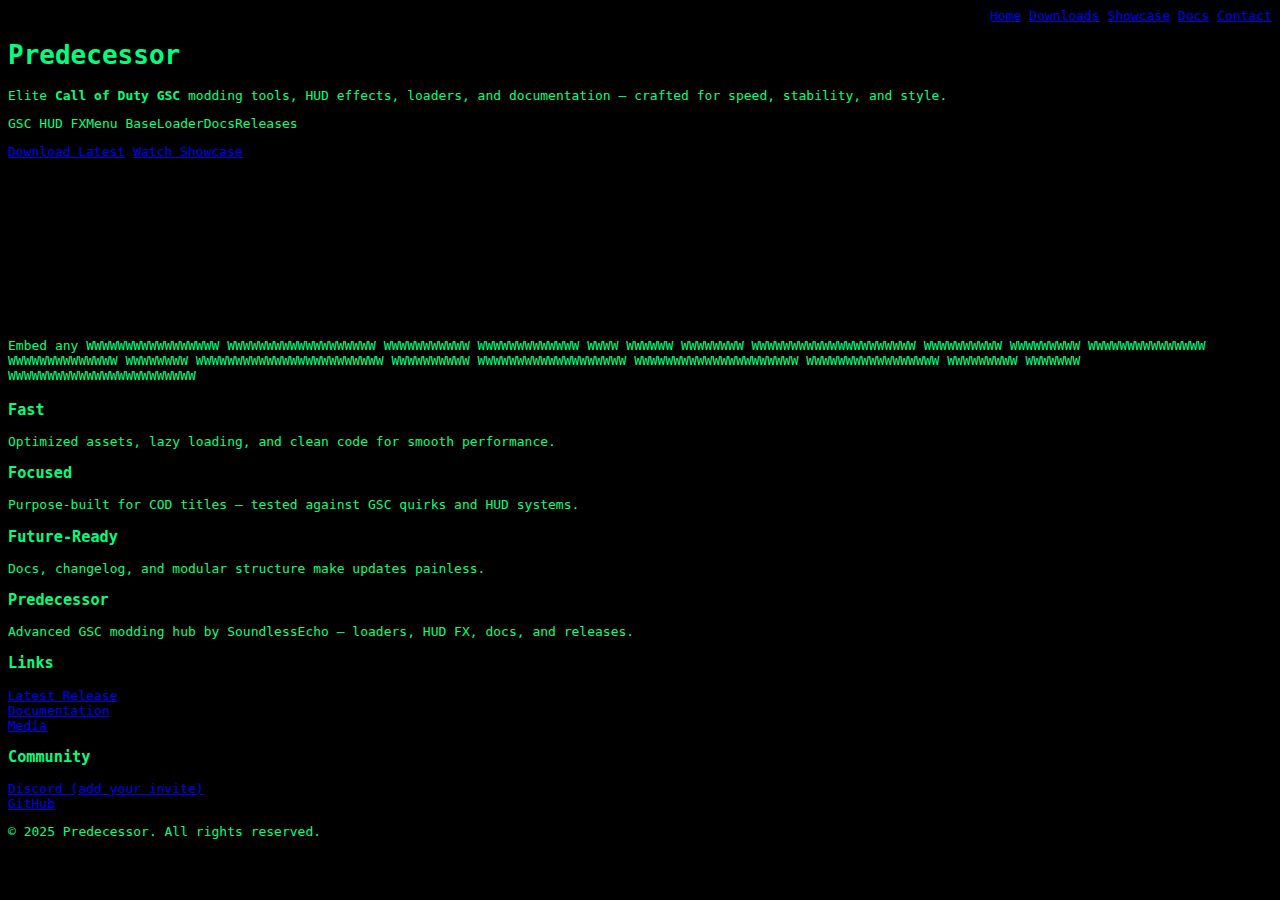
<file: index.html>
<!DOCTYPE html>
<html lang="en">
<head>
  <meta charset="UTF-8" />
  <meta name="viewport" content="width=device-width, initial-scale=1.0" />
  <title>Predecessor • Home</title>
  <meta name="description" content="Predecessor — Advanced Call of Duty GSC modding environment with HUD FX, loaders, docs, and downloads." />
  <link rel="icon" type="image/svg+xml" href="assets/img/favicon.svg" />
  <link rel="preload" href="assets/img/logo.svg" as="image">
  <link rel="stylesheet" href="assets/css/style.css" />
</head>
<body>
<header>
  <div class="container" style="display:flex;align-items:center;gap:18px;justify-content:space-between;">
    <div class="brand">
      <a href="index.html" aria-label="Home">
        <img src="assets/img/logo.svg" alt="Predecessor Logo">
      </a>
    </div>
    <nav>
      <div class="nav-links">
        <a href="index.html">Home</a>
        <a href="downloads.html">Downloads</a>
        <a href="showcase.html">Showcase</a>
        <a href="docs.html">Docs</a>
        <a href="contact.html">Contact</a>
      </div>
    </nav>
  </div>
</header>
<main class="container">

<section class="hero">
  <div class="card">
    <h1>Predecessor</h1>
    <p>Elite <strong>Call of Duty GSC</strong> modding tools, HUD effects, loaders, and documentation — crafted for speed, stability, and style.</p>
    <p class="kv">
      <span>GSC HUD FX</span><span>Menu Base</span><span>Loader</span><span>Docs</span><span>Releases</span>
    </p>
    <p>
      <a class="btn primary" href="downloads.html">Download Latest</a>
      <a class="btn ghost" href="showcase.html">Watch Showcase</a>
    </p>
  </div>
  <div class="card">
    <div class="video-frame">
      <iframe width="100%" height="100%" src="https://www.youtube.com/embed/Yg5CWo80eEw"
        title="Predecessor Showcase" frameborder="0"
        allow="accelerometer; autoplay; clipboard-write; encrypted-media; gyroscope; picture-in-picture; web-share"
        allowfullscreen></iframe>
    </div>
    <p class="muted">Embed any WWWWWWWWWWWWWWWWW WWWWWWWWWWWWWWWWWWW WWWWWWWWWWW WWWWWWWWWWWWW WWWW WWWWWW WWWWWWWW WWWWWWWWWWWWWWWWWWWWW WWWWWWWWWW WWWWWWWWW WWWWWWWWWWWWWWW WWWWWWWWWWWWWW WWWWWWWW WWWWWWWWWWWWWWWWWWWWWWWW WWWWWWWWWW WWWWWWWWWWWWWWWWWWW WWWWWWWWWWWWWWWWWWWWW WWWWWWWWWWWWWWWWW WWWWWWWWW WWWWWWW WWWWWWWWWWWWWWWWWWWWWWWW</p>
  </div>
</section>

<section style="margin-top:18px" class="grid">
  <div class="card"><h3>Fast</h3><p>Optimized assets, lazy loading, and clean code for smooth performance.</p></div>
  <div class="card"><h3>Focused</h3><p>Purpose-built for COD titles — tested against GSC quirks and HUD systems.</p></div>
  <div class="card"><h3>Future‑Ready</h3><p>Docs, changelog, and modular structure make updates painless.</p></div>
</section>

</main>
<footer>
  <div class="container">
    <div class="grid">
      <div>
        <h3>Predecessor</h3>
        <p class="muted">Advanced GSC modding hub by SoundlessEcho — loaders, HUD FX, docs, and releases.</p>
      </div>
      <div>
        <h3>Links</h3>
        <p><a href="downloads.html">Latest Release</a><br>
           <a href="docs.html">Documentation</a><br>
           <a href="showcase.html">Media</a>
        </p>
      </div>
      <div>
        <h3>Community</h3>
        <p><a href="#" aria-disabled="true">Discord (add your invite)</a><br>
           <a href="https://github.com/SoundlessEcho" target="_blank" rel="noopener">GitHub</a></p>
      </div>
    </div>
    <p class="muted">© 2025 Predecessor. All rights reserved.</p>
  </div>
</footer>
<script src="assets/js/main.js"></script>
</body>
</html>
</file>
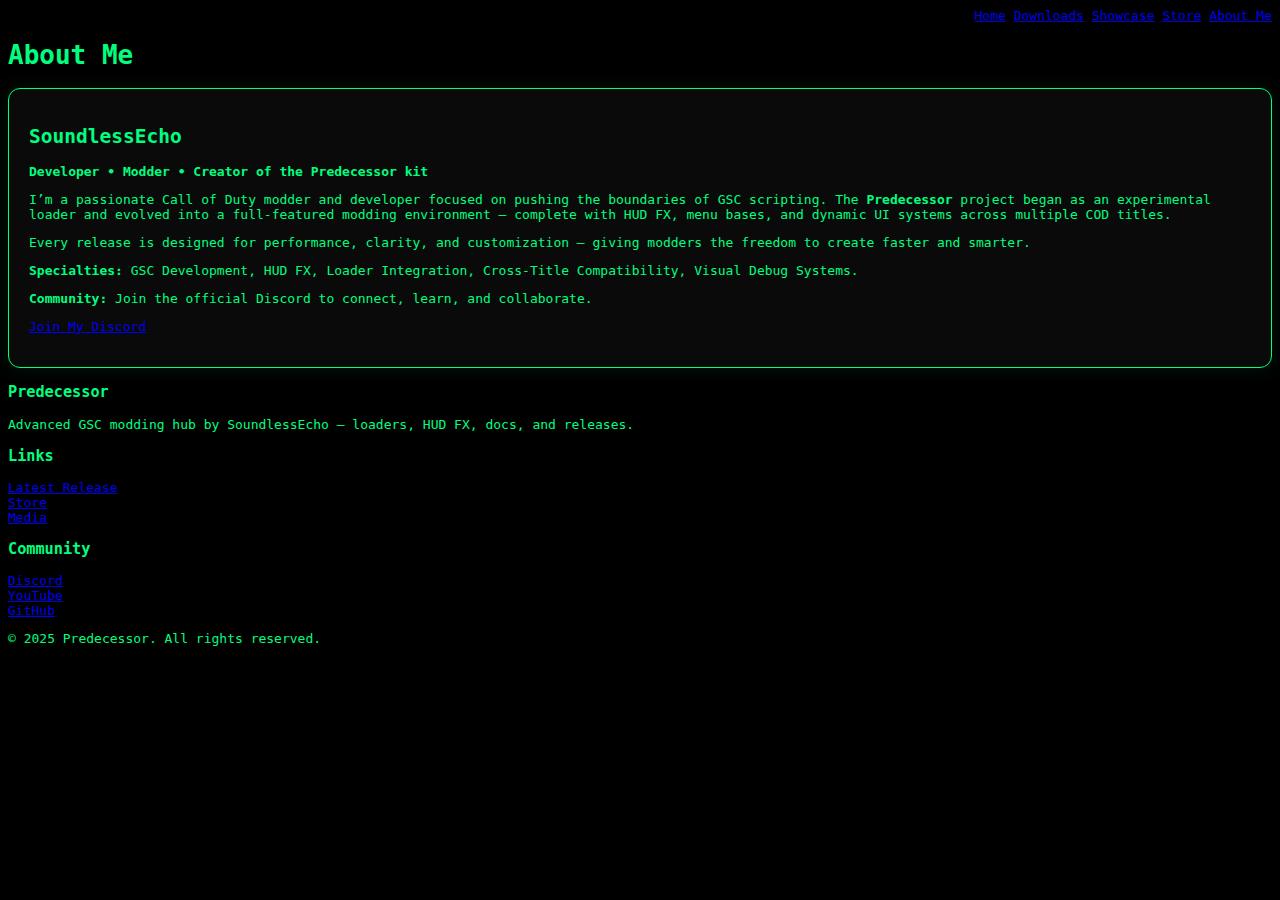
<file: about.html>
<!DOCTYPE html>
<html lang="en">
<head>
  <meta charset="UTF-8" />
  <meta name="viewport" content="width=device-width, initial-scale=1.0" />
  <title>Predecessor • About Me</title>
  <meta name="description" content="About SoundlessEcho — Developer, modder, and creator of the Predecessor modding suite." />
  <link rel="icon" type="image/svg+xml" href="assets/img/favicon.svg" />
  <link rel="preload" href="assets/img/logo.svg" as="image">
  <link rel="stylesheet" href="assets/css/style.css" />
</head>
<body>
<header>
  <div class="container" style="display:flex;align-items:center;gap:18px;justify-content:space-between;">
    <div class="brand">
      <a href="index.html" aria-label="Home">
        <img src="assets/img/logo.svg" alt="Predecessor Logo">
      </a>
    </div>
    <nav>
      <div class="nav-links">
        <a href="index.html">Home</a>
        <a href="downloads.html">Downloads</a>
        <a href="showcase.html">Showcase</a>
        <a href="store.html">Store</a>
        <a href="about.html" class="active">About Me</a>
      </div>
    </nav>
  </div>
</header>

<main class="container">
  <h1>About Me</h1>
  <div class="card" style="padding:20px;border:1px solid #00ff7f;border-radius:12px;background:#0a0a0a;box-shadow:0 0 18px rgba(0,255,127,0.1);">
    <h2>SoundlessEcho</h2>
    <p><strong>Developer • Modder • Creator of the Predecessor kit</strong></p>
    <p>I’m a passionate Call of Duty modder and developer focused on pushing the boundaries of GSC scripting.  
    The <strong>Predecessor</strong> project began as an experimental loader and evolved into a full-featured modding environment —  
    complete with HUD FX, menu bases, and dynamic UI systems across multiple COD titles.</p>
    <p>Every release is designed for performance, clarity, and customization — giving modders the freedom to create faster and smarter.</p>
    <p><strong>Specialties:</strong> GSC Development, HUD FX, Loader Integration, Cross-Title Compatibility, Visual Debug Systems.</p>
    <p><strong>Community:</strong> Join the official Discord to connect, learn, and collaborate.</p>
    <p><a href="https://discord.com/invite/WznQZdT" class="btn primary" target="_blank" rel="noopener">Join My Discord</a></p>
  </div>
</main>

<footer>
  <div class="container">
    <div class="grid">
      <div>
        <h3>Predecessor</h3>
        <p class="muted">Advanced GSC modding hub by SoundlessEcho — loaders, HUD FX, docs, and releases.</p>
      </div>
      <div>
        <h3>Links</h3>
        <p><a href="downloads.html">Latest Release</a><br>
           <a href="store.html">Store</a><br>
           <a href="showcase.html">Media</a>
        </p>
      </div>
      <div>
        <h3>Community</h3>
        <p>
          <a href="https://discord.com/invite/WznQZdT" target="_blank" rel="noopener">Discord</a><br>
          <a href="https://www.youtube.com/@SoundlessEcho" target="_blank" rel="noopener">YouTube</a><br>
          <a href="https://github.com/SoundlessEcho" target="_blank" rel="noopener">GitHub</a>
        </p>
      </div>
    </div>
    <p class="muted">© 2025 Predecessor. All rights reserved.</p>
  </div>
</footer>

<script src="assets/js/main.js"></script>
</body>
</html>
</file>
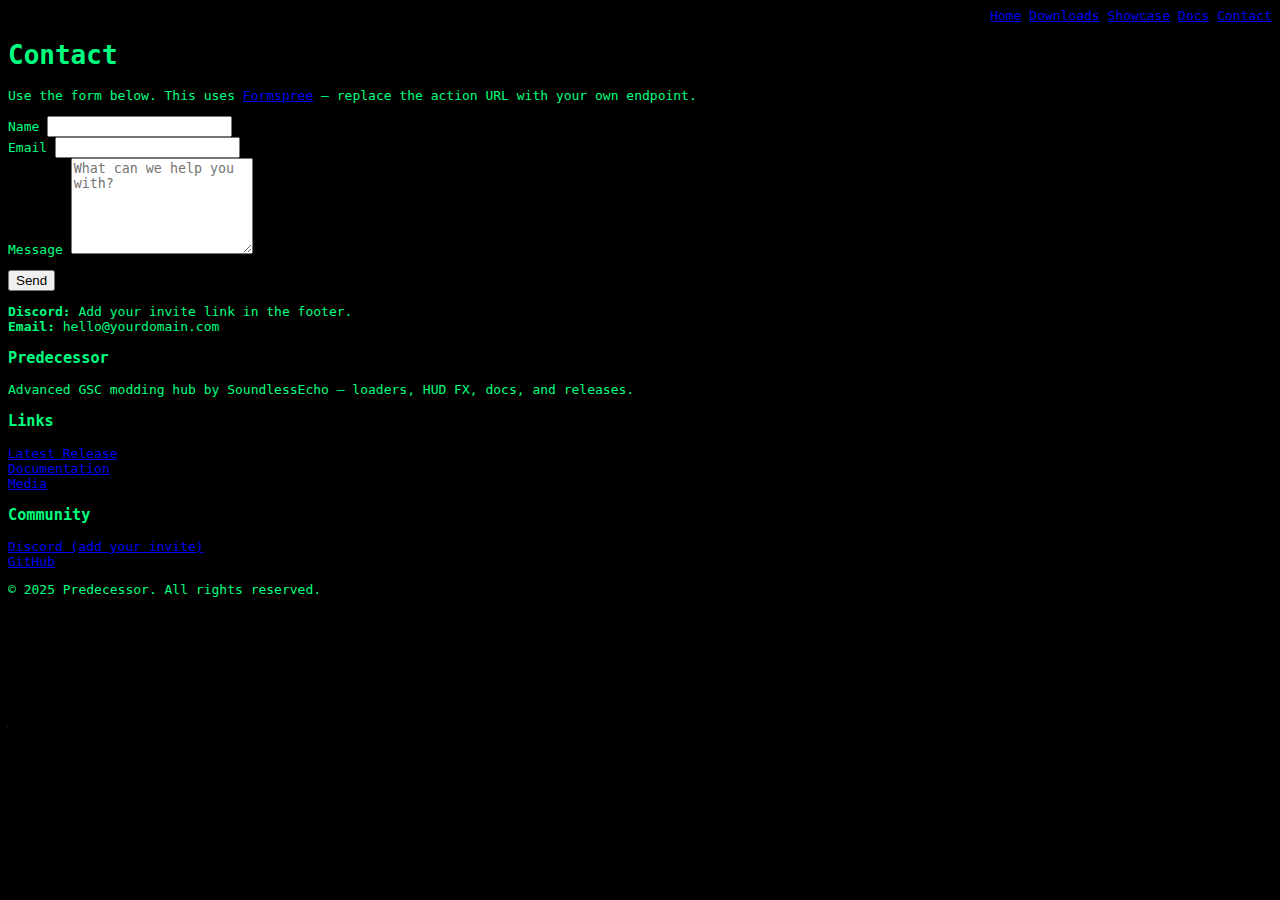
<file: contact.html>
<!DOCTYPE html>
<html lang="en">
<head>
  <meta charset="UTF-8" />
  <meta name="viewport" content="width=device-width, initial-scale=1.0" />
  <title>Predecessor • Contact</title>
  <meta name="description" content="Predecessor — Advanced Call of Duty GSC modding environment with HUD FX, loaders, docs, and downloads." />
  <link rel="icon" type="image/svg+xml" href="assets/img/favicon.svg" />
  <link rel="preload" href="assets/img/logo.svg" as="image">
  <link rel="stylesheet" href="assets/css/style.css" />
</head>
<body>
<header>
  <div class="container" style="display:flex;align-items:center;gap:18px;justify-content:space-between;">
    <div class="brand">
      <a href="index.html" aria-label="Home">
        <img src="assets/img/logo.svg" alt="Predecessor Logo">
      </a>
    </div>
    <nav>
      <div class="nav-links">
        <a href="index.html">Home</a>
        <a href="downloads.html">Downloads</a>
        <a href="showcase.html">Showcase</a>
        <a href="docs.html">Docs</a>
        <a href="contact.html">Contact</a>
      </div>
    </nav>
  </div>
</header>
<main class="container">

<h1>Contact</h1>
<p>Use the form below. This uses <a href="https://formspree.io" target="_blank" rel="noopener">Formspree</a> — replace the action URL with your own endpoint.</p>
<form action="https://formspree.io/f/your-id" method="POST">
  <div class="row">
    <div>
      <label for="name">Name</label>
      <input id="name" name="name" required>
    </div>
    <div>
      <label for="email">Email</label>
      <input id="email" name="email" type="email" required>
    </div>
  </div>
  <div class="row-1">
    <div>
      <label for="message">Message</label>
      <textarea id="message" name="message" rows="6" placeholder="What can we help you with?"></textarea>
    </div>
  </div>
  <p><button class="btn primary" type="submit">Send</button></p>
</form>

<div class="alert">
  <strong>Discord:</strong> Add your invite link in the footer.<br>
  <strong>Email:</strong> hello@yourdomain.com
</div>

</main>
<footer>
  <div class="container">
    <div class="grid">
      <div>
        <h3>Predecessor</h3>
        <p class="muted">Advanced GSC modding hub by SoundlessEcho — loaders, HUD FX, docs, and releases.</p>
      </div>
      <div>
        <h3>Links</h3>
        <p><a href="downloads.html">Latest Release</a><br>
           <a href="docs.html">Documentation</a><br>
           <a href="showcase.html">Media</a>
        </p>
      </div>
      <div>
        <h3>Community</h3>
        <p><a href="#" aria-disabled="true">Discord (add your invite)</a><br>
           <a href="https://github.com/SoundlessEcho" target="_blank" rel="noopener">GitHub</a></p>
      </div>
    </div>
    <p class="muted">© 2025 Predecessor. All rights reserved.</p>
  </div>
</footer>
<script src="assets/js/main.js"></script>
</body>
</html>
</file>
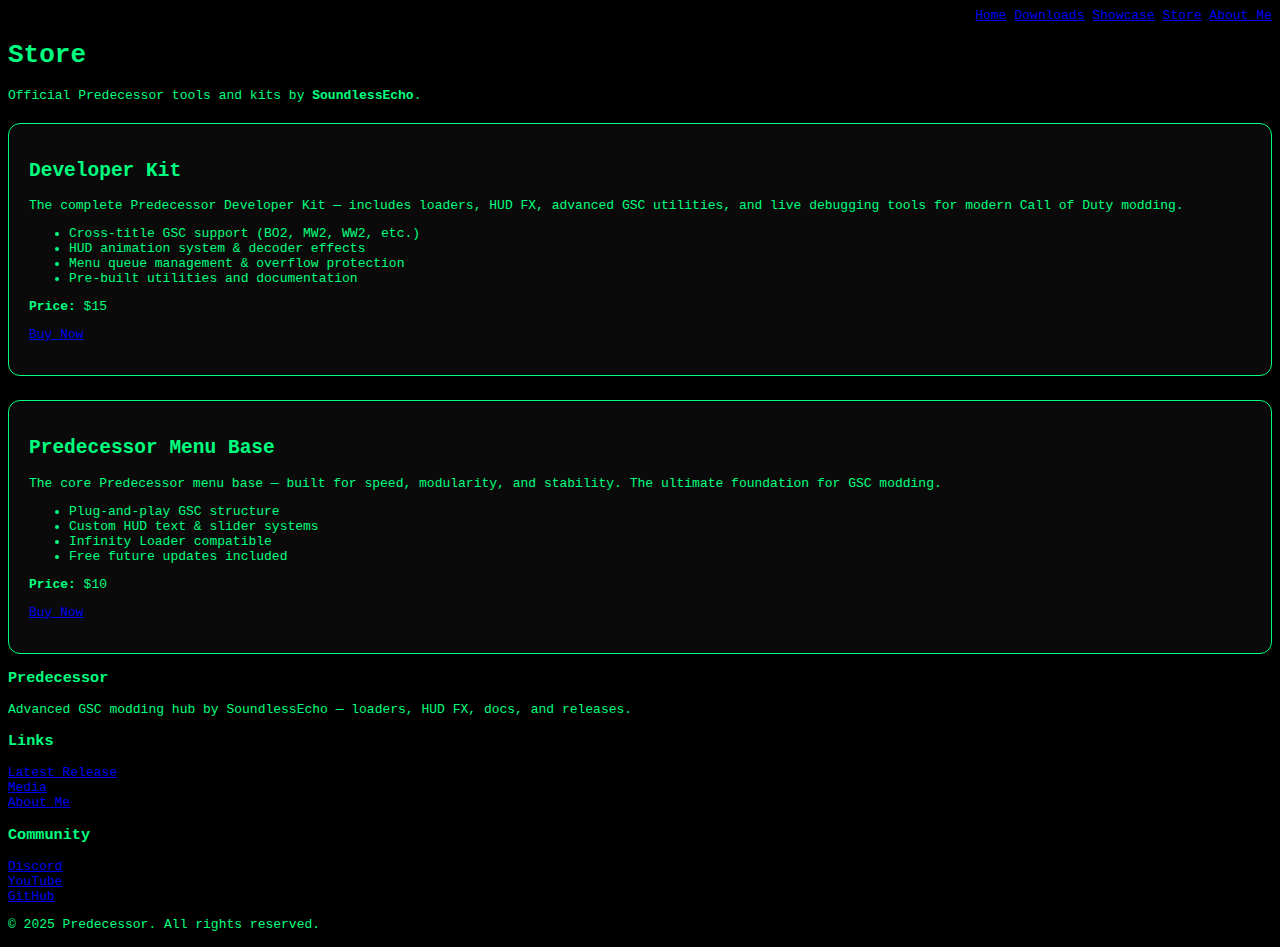
<file: docs.html>
<!DOCTYPE html>
<html lang="en">
<head>
  <meta charset="UTF-8" />
  <meta name="viewport" content="width=device-width, initial-scale=1.0" />
  <title>Predecessor • Store</title>
  <meta name="description" content="Predecessor Store — Get the official Developer Kit and Predecessor menu base by SoundlessEcho." />
  <link rel="icon" type="image/svg+xml" href="assets/img/favicon.svg" />
  <link rel="preload" href="assets/img/logo.svg" as="image">
  <link rel="stylesheet" href="assets/css/style.css" />
</head>
<body>
<header>
  <div class="container" style="display:flex;align-items:center;gap:18px;justify-content:space-between;">
    <div class="brand">
      <a href="index.html" aria-label="Home">
        <img src="assets/img/logo.svg" alt="Predecessor Logo">
      </a>
    </div>
    <nav>
      <div class="nav-links">
        <a href="index.html">Home</a>
        <a href="downloads.html">Downloads</a>
        <a href="showcase.html">Showcase</a>
        <a href="store.html" class="active">Store</a>
        <a href="about.html">About Me</a>
      </div>
    </nav>
  </div>
</header>

<main class="container">
  <h1>Store</h1>
  <p>Official Predecessor tools and kits by <strong>SoundlessEcho</strong>.</p>

  <div class="grid" style="display:grid;gap:24px;margin-top:20px;">
    <!-- Developer Kit -->
    <div class="card" style="border:1px solid #00ff7f;padding:20px;border-radius:12px;background:#0a0a0a;">
      <h2>Developer Kit</h2>
      <p>The complete Predecessor Developer Kit — includes loaders, HUD FX, advanced GSC utilities, and live debugging tools for modern Call of Duty modding.</p>
      <ul>
        <li>Cross-title GSC support (BO2, MW2, WW2, etc.)</li>
        <li>HUD animation system & decoder effects</li>
        <li>Menu queue management & overflow protection</li>
        <li>Pre-built utilities and documentation</li>
      </ul>
      <p><strong>Price:</strong> $15</p>
      <p><a href="https://discord.com/invite/WznQZdT" class="btn primary" target="_blank" rel="noopener">Buy Now</a></p>
    </div>

    <!-- Predecessor -->
    <div class="card" style="border:1px solid #00ff7f;padding:20px;border-radius:12px;background:#0a0a0a;">
      <h2>Predecessor Menu Base</h2>
      <p>The core Predecessor menu base — built for speed, modularity, and stability. The ultimate foundation for GSC modding.</p>
      <ul>
        <li>Plug-and-play GSC structure</li>
        <li>Custom HUD text & slider systems</li>
        <li>Infinity Loader compatible</li>
        <li>Free future updates included</li>
      </ul>
      <p><strong>Price:</strong> $10</p>
      <p><a href="https://discord.com/invite/WznQZdT" class="btn primary" target="_blank" rel="noopener">Buy Now</a></p>
    </div>
  </div>
</main>

<footer>
  <div class="container">
    <div class="grid">
      <div>
        <h3>Predecessor</h3>
        <p class="muted">Advanced GSC modding hub by SoundlessEcho — loaders, HUD FX, docs, and releases.</p>
      </div>
      <div>
        <h3>Links</h3>
        <p><a href="downloads.html">Latest Release</a><br>
           <a href="showcase.html">Media</a><br>
           <a href="about.html">About Me</a>
        </p>
      </div>
      <div>
        <h3>Community</h3>
        <p>
          <a href="https://discord.com/invite/WznQZdT" target="_blank" rel="noopener">Discord</a><br>
          <a href="https://www.youtube.com/@SoundlessEcho" target="_blank" rel="noopener">YouTube</a><br>
          <a href="https://github.com/SoundlessEcho" target="_blank" rel="noopener">GitHub</a>
        </p>
      </div>
    </div>
    <p class="muted">© 2025 Predecessor. All rights reserved.</p>
  </div>
</footer>
<script src="assets/js/main.js"></script>
</body>
</html>
</file>
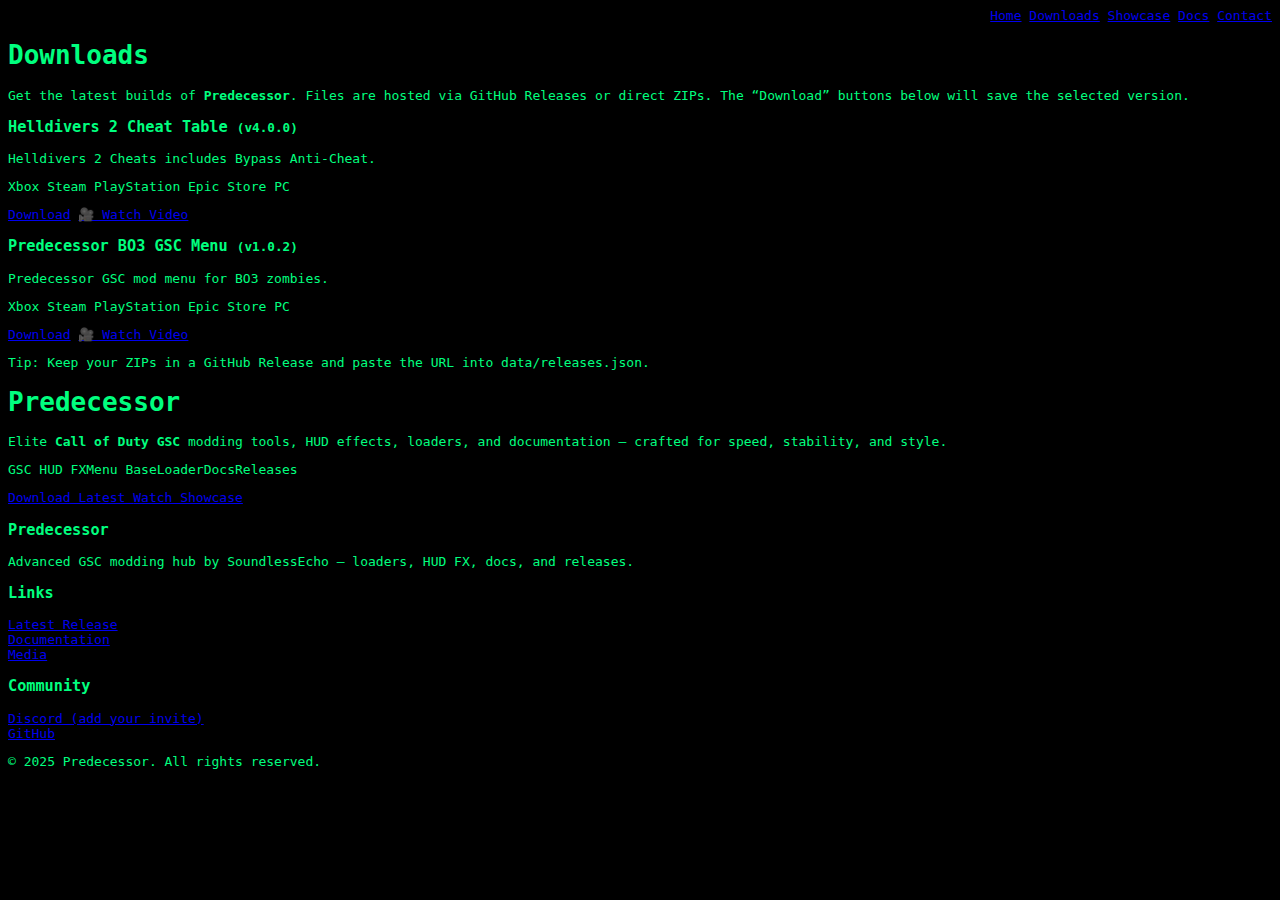
<file: downloads.html>
<!DOCTYPE html>
<html lang="en">
<head>
  <meta charset="UTF-8" />
  <meta name="viewport" content="width=device-width, initial-scale=1.0" />
  <title>Predecessor • Downloads</title>
  <meta name="description" content="Predecessor — Advanced Call of Duty GSC modding environment with HUD FX, loaders, docs, and downloads." />
  <link rel="icon" type="image/svg+xml" href="assets/img/favicon.svg" />
  <link rel="preload" href="assets/img/logo.svg" as="image">
  <link rel="stylesheet" href="assets/css/style.css" />
</head>
<body>
<header>
  <div class="container" style="display:flex;align-items:center;gap:18px;justify-content:space-between;">
    <div class="brand">
      <a href="index.html" aria-label="Home">
        <img src="assets/img/logo.svg" alt="Predecessor Logo">
      </a>
    </div>
    <nav>
      <div class="nav-links">
        <a href="index.html">Home</a>
        <a href="downloads.html">Downloads</a>
        <a href="showcase.html">Showcase</a>
        <a href="docs.html">Docs</a>
        <a href="contact.html">Contact</a>
      </div>
    </nav>
  </div>
</header>
<main class="container">

<h1>Downloads</h1>
<p>Get the latest builds of <strong>Predecessor</strong>. Files are hosted via GitHub Releases or direct ZIPs. The “Download” buttons below will save the selected version. </p>
<div id="releases" class="grid" aria-live="polite">
  <div class="card"><p class="muted">Loading releases…</p></div>
</div>
<div class="alert">Tip: Keep your ZIPs in a GitHub Release and paste the URL into <code>data/releases.json</code>.</div>
<div class="card">
  <h1>Predecessor</h1>
  <p>Elite <strong>Call of Duty GSC</strong> modding tools, HUD effects, loaders, and documentation — crafted for speed, stability, and style.</p>
  <p class="kv">
    <span>GSC HUD FX</span><span>Menu Base</span><span>Loader</span><span>Docs</span><span>Releases</span>
  </p>
  <p>
    <a class="btn primary" 
       href="https://github.com/YourOrg/Predecessor/releases/download/v1.0.1-beta/Predecessor-v1.0.1-beta.zip" 
       download>
       Download Latest
    </a>
    <a class="btn ghost" 
       href="https://www.youtube.com/watch?v=Yg5CWo80eEw" 
       target="_blank" 
       rel="noopener">
       Watch Showcase
    </a>
  </p>
</div>
  
</main>
<footer>
  <div class="container">
    <div class="grid">
      <div>
        <h3>Predecessor</h3>
        <p class="muted">Advanced GSC modding hub by SoundlessEcho — loaders, HUD FX, docs, and releases.</p>
      </div>
      <div>
        <h3>Links</h3>
        <p><a href="downloads.html">Latest Release</a><br>
           <a href="docs.html">Documentation</a><br>
           <a href="showcase.html">Media</a>
        </p>
      </div>
      <div>
        <h3>Community</h3>
        <p><a href="#" aria-disabled="true">Discord (add your invite)</a><br>
           <a href="https://github.com/SoundlessEcho" target="_blank" rel="noopener">GitHub</a></p>
      </div>
    </div>
    <p class="muted">© 2025 Predecessor. All rights reserved.</p>
  </div>
</footer>
<script src="assets/js/main.js"></script>
</body>
</html>
</file>
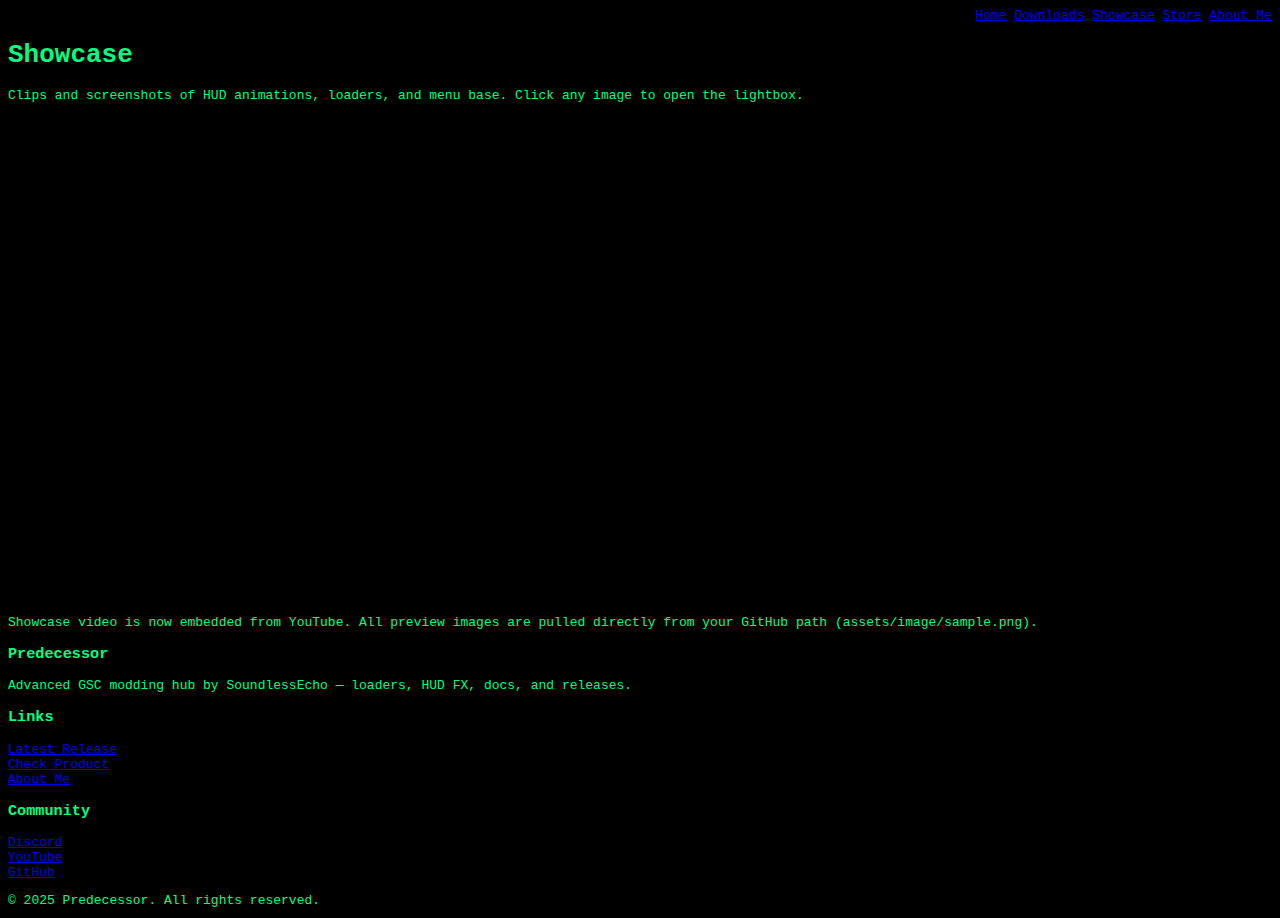
<file: showcase.html>
<!DOCTYPE html>
<html lang="en">
<head>
  <meta charset="UTF-8" />
  <meta name="viewport" content="width=device-width, initial-scale=1.0" />
  <title>Predecessor • Showcase</title>
  <meta name="description" content="Predecessor — Advanced Call of Duty GSC modding environment with HUD FX, loaders, docs, and downloads." />
  <link rel="icon" type="image/svg+xml" href="assets/img/favicon.svg" />
  <link rel="preload" href="assets/img/logo.svg" as="image">
  <link rel="stylesheet" href="assets/css/style.css" />
</head>
<body>
<header>
  <div class="container" style="display:flex;align-items:center;gap:18px;justify-content:space-between;">
    <div class="brand">
      <a href="index.html" aria-label="Home">
        <img src="assets/img/logo.svg" alt="Predecessor Logo">
      </a>
    </div>
    <nav>
      <div class="nav-links">
        <a href="index.html">Home</a>
        <a href="downloads.html">Downloads</a>
        <a href="showcase.html">Showcase</a>
        <a href="store.html">Store</a>
        <a href="about.html">About Me</a>
      </div>
    </nav>
  </div>
</header>
<main class="container">

<h1>Showcase</h1>
<p>Clips and screenshots of HUD animations, loaders, and menu base. Click any image to open the lightbox.</p>

<div class="video-frame" style="margin-bottom:12px">
  <iframe width="100%" height="100%" 
    src="https://www.youtube.com/embed/ehjO6XsgLu0"
    title="Predecessor Showcase"
    frameborder="0"
    allow="accelerometer; autoplay; clipboard-write; encrypted-media; gyroscope; picture-in-picture; web-share"
    allowfullscreen></iframe>
</div>
<!--
<div class="lightbox-grid">
  <img src="assets/image/image1.png" alt="Preview 1">
</div>
-->
<div class="video-frame" style="margin-bottom:12px">
  <iframe width="100%" height="100%" 
    src="https://www.youtube.com/embed/Yg5CWo80eEw"
    title="Developer Kit Showcase"
    frameborder="0"
    allow="accelerometer; autoplay; clipboard-write; encrypted-media; gyroscope; picture-in-picture; web-share"
    allowfullscreen></iframe>
</div>

  <div class="video-frame" style="margin-bottom:12px">
  <iframe width="100%" height="100%" 
    src="https://www.youtube.com/embed/vpr2ML_w6lA"
    title="ELDEN RING NIGHTREIGN Showcase"
    frameborder="0"
    allow="accelerometer; autoplay; clipboard-write; encrypted-media; gyroscope; picture-in-picture; web-share"
    allowfullscreen></iframe>
</div>

<p class="muted">
  Showcase video is now embedded from YouTube.  
  All preview images are pulled directly from your GitHub path (<code>assets/image/sample.png</code>).
</p>

</main>
<footer>
  <div class="container">
    <div class="grid">
      <div>
        <h3>Predecessor</h3>
        <p class="muted">Advanced GSC modding hub by SoundlessEcho — loaders, HUD FX, docs, and releases.</p>
      </div>
      <div>
        <h3>Links</h3>
        <p><a href="downloads.html">Latest Release</a><br>
           <a href="store.html">Check Product</a><br>
           <a href="about.html">About Me</a>
        </p>
      </div>
      <div>
        <h3>Community</h3>
        <p>
          <a href="https://discord.com/invite/WznQZdT" target="_blank" rel="noopener">Discord</a><br>
          <a href="https://www.youtube.com/@SoundlessEcho" target="_blank" rel="noopener">YouTube</a><br>
          <a href="https://github.com/SoundlessEcho" target="_blank" rel="noopener">GitHub</a>
        </p>
      </div>
    </div>
    <p class="muted">© 2025 Predecessor. All rights reserved.</p>
  </div>
</footer>
<script src="assets/js/main.js"></script>
</body>
</html>
</file>
<file: assets/css/style.css>
body { background: black; color: #00ff7f; font-family: monospace; }
</file>
